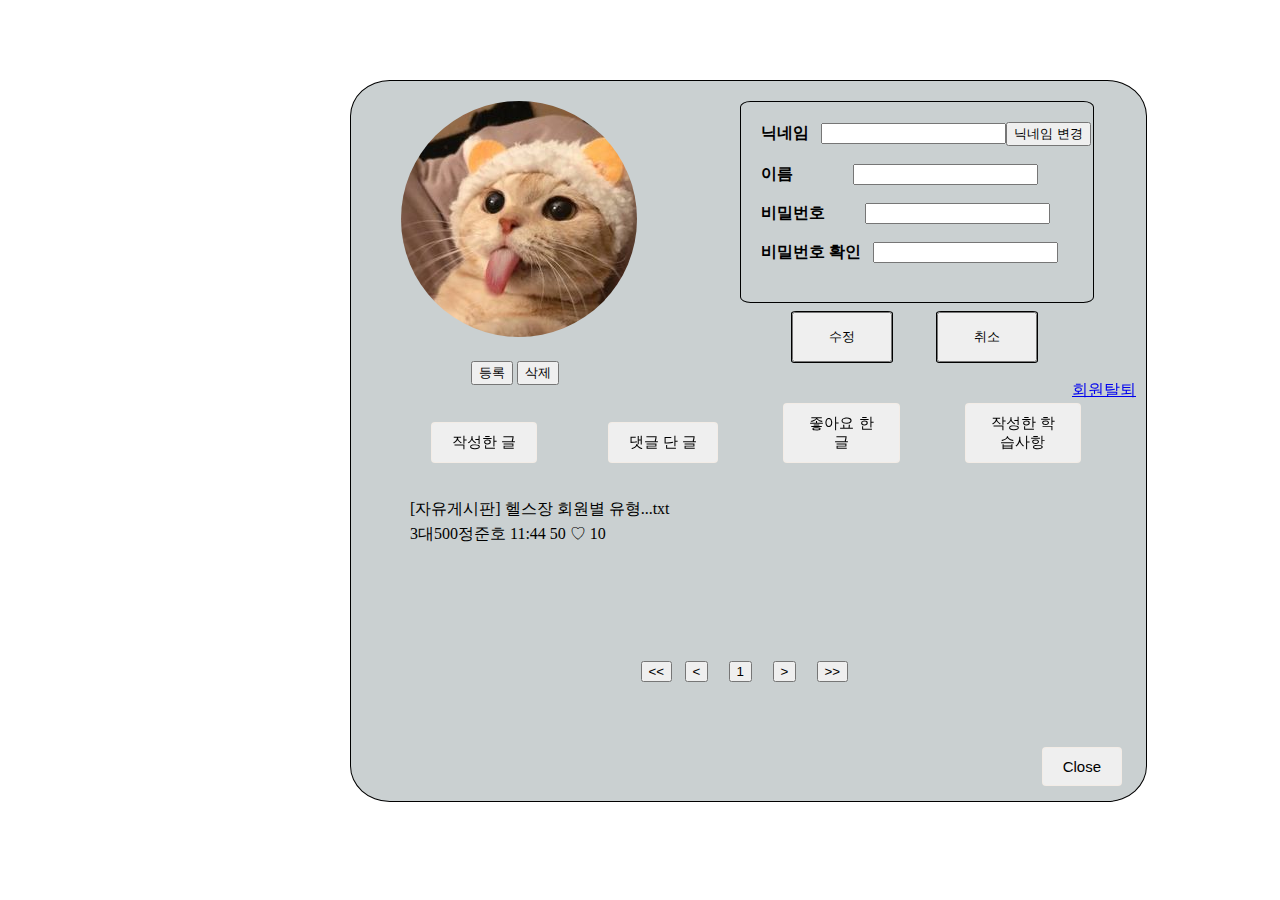
<file: WebContent/upmy2.html>
<!DOCTYPE html>
<html>
  <head>
    <meta charset="utf-8">
        <title>.html</title>
        <script src="https://code.jquery.com/jquery-3.5.1.min.js"></script>

    <style>
      .upmy1 {
        position: fixed;
        top: 80px;
        left: 350px;
        width: 795px;
        height: 80%;
        display: flex;
        justify-content: center;
        align-items: center;
        border: 1px solid black;
        background-color: #cad0d1;
        border-radius: 5%;
      }
      .upmy1 .upfn {
        position: absolute;
        width: 100px;
        height: 50px;
        left: 440px;
        top: 230px;
        border-radius: 5%;
        border: 1px solid black;
      }
      .upmy1 .upcant {
        position: absolute;
        width: 100px;
        height: 50px;
        left: 585px;
        top: 230px;
        border-radius: 5%;
        border: 1px solid black;
      }
      .upmy1 .out{
        bottom: 10px;
        right: 10px;
        position: absolute;
      }

      .upmy2{
        position: absolute;
        width: 795px;
        height: 330px;
        top: 0px;
        
      }

      .upmy3-1 {
        position: relative;
        width: 300px;
        height: 300px;
        border-radius: 12px;
        top: 100px;
        left: 20px;
        border: 1px solid black;
        
      }

      .upmy3_2{
        position: relative;
        width: 352px;
        height: 200px;
        left: 389px;
        top: 20px;
        border: 1px solid black;
        border-radius: 3%;
      }

      .upmy3_2 .u3_2{
        left: 20px;
        position: relative;
        top: 20px;
      }

      .upmy3_1 .upimge{
        width: 100px;
        height: 100px;
        left: 50px;
        top: 20px;
        position: absolute;
      }
      .upmy3_1 .imge_1{
        border-radius: 50%;
      }
      .upmy3_1 .u{
        top: 20px;
        left: 70px;
        position: relative;
      }
      

      .upmy2_1 {
        
        position: absolute;
        width: 795px;
        height: 232px;
        
        top: 332px;
        }
    
      .upmy2_1 > ul {
          font-size:0;
          }
      .upmy2_1 > ul > li {
          display:inline-block;
          vertical-align:top;
          width:24%;
          border-radius: 20%;
          left: 30px;
          top: 10px;
          position: relative;
          }
          
      .upmy2_1 > ul > li > a {
          display:block;
          width:auto;
          margin:55px;
          
          }


          
      
      

      td{
          width: 40px;
          height: 20px;
        }
      .dap{
          position: absolute;
          top: 416px;
          left: 58px;
        }

      .paging{
        position: relative;
        top: 230px;
      }

      .cl button {
      padding: 10px 20px;
      font-size: 15px;
      border: 1px solid rgba(255, 230, 207, 0.28);
      border-radius: 4px;
      position: absolute;
      right: 24px;
      bottom: 15px;
      }
      .screen button{
        padding: 10px 20px;
        font-size: 15px;
        border: 1px solid rgba(255, 230, 207, 0.28);
        border-radius: 4px;
        position: absolute;
        right: 65px;
        bottom: 15px;
      }

    </style>
  </head>
  <body>
    

    <div class="overlay"></div>

    <div class="upmy1">
      <div class="upmy2">
        <div class="upmy3_1">
          
          <div class="upimge">
            <a href="#"><img class="imge_1" src="image/냥.jpg"/></a>
            <div class="u">
              <a href="photoUp"><button>등록</button></a> <!-- 처음 가입시에 무조건 사진을 등록하고, 수정으로 변경?-->
              <a href="photoDel"><button>삭제</button></a>  <!-- 삭제되면 처음 가입사진으로 수정됨 -->
            </div>
          </div>
          
        </div>
        <div class="upmy3_2">
          
          <div class="u3_2">
            <div><b>닉네임</b>&nbsp;&nbsp;&nbsp;<input type="text" value=""><input type="button" value="닉네임 변경"></div></br>
          </div>
          <div class="u3_2">
            <div><b>이름</b>&nbsp;&nbsp;&nbsp;&nbsp;&nbsp;&nbsp;
              &nbsp;&nbsp;&nbsp;&nbsp;&nbsp;&nbsp;&nbsp;&nbsp;<input type="text" value=""></div></br>
          </div>
          <div class="u3_2">
            <div><b>비밀번호</b>&nbsp;&nbsp;&nbsp;&nbsp;&nbsp;&nbsp;&nbsp;&nbsp;&nbsp;&nbsp;<input type="text" value=""></div></br>
          </div>
          <div class="u3_2">
            <div><b>비밀번호 확인</b>&nbsp;&nbsp;&nbsp;<input type="text" value=""></div></br>
          </div>
          
        </div>
        <div class="upfn">
          <a href="#"><input type="button" value="수정" style="width: 100px; height: 50px;"/></a>
        </div>
        <div class="upcant">
          <a href="#"><input type="button" value="취소" style="width: 100px; height: 50px;"/></a>
        </div>
        <div class="out">
          <a href="#"> 회원탈퇴</a>
        </div>
        
      </div>
      <div class="upmy2_1">
          <ul>
              <li>
                  <a href="">
                      <div class="screen">
                        <button>작성한 글</button>
                      </div>
                  </a>
              </li>
              <li>
                  <a href="">
                      <div class="screen">
                        <button>댓글 단 글</button>
                      </div>
                  </a>
              </li>
              <li>
                  <a href="">
                      <div class="screen">
                        <button>좋아요 한 글</button>
                      </div>
                  </a>
              </li>
              <li>
                <a href="">
                    <div class="screen">
                      <button>작성한 학습사항</button>
                    </div>
                </a>
            </li>
          </ul>
      </div>
      <div class="dap">
        <table style="border-collapse: collapse; margin: 0; padding: 0;">
          <tr style="height: 25px;">
            <td style="width: 600px;">[자유게시판] 헬스장 회원별 유형...txt   </td>
            <td rowspan="2" style="width: 70px;"></td>
          </tr>
          <tr style="height: 25px;">
            <td style="width: 600px;">3대500정준호     11:44             50     ♡  10</td>
            <td></td>
          </tr>
        </table>
      </div>
      <div class="paging">
        <table>
          <tr>
            <td><button><<</button></td>
            <td><button><</button></td>
            <td><button>1</button></td>
            <td><button>></button></td>
            <td><button>>></button></td>
          </tr>
        </table>
      </div>
      <div class="overlay"></div>
      <div class="cl">
        <a href="upmy1.html"><button>Close</button></a>
      </div>


        </div>
      </div>

      </div>
     </div>
    </div>
  </body>
</html>
</file>
